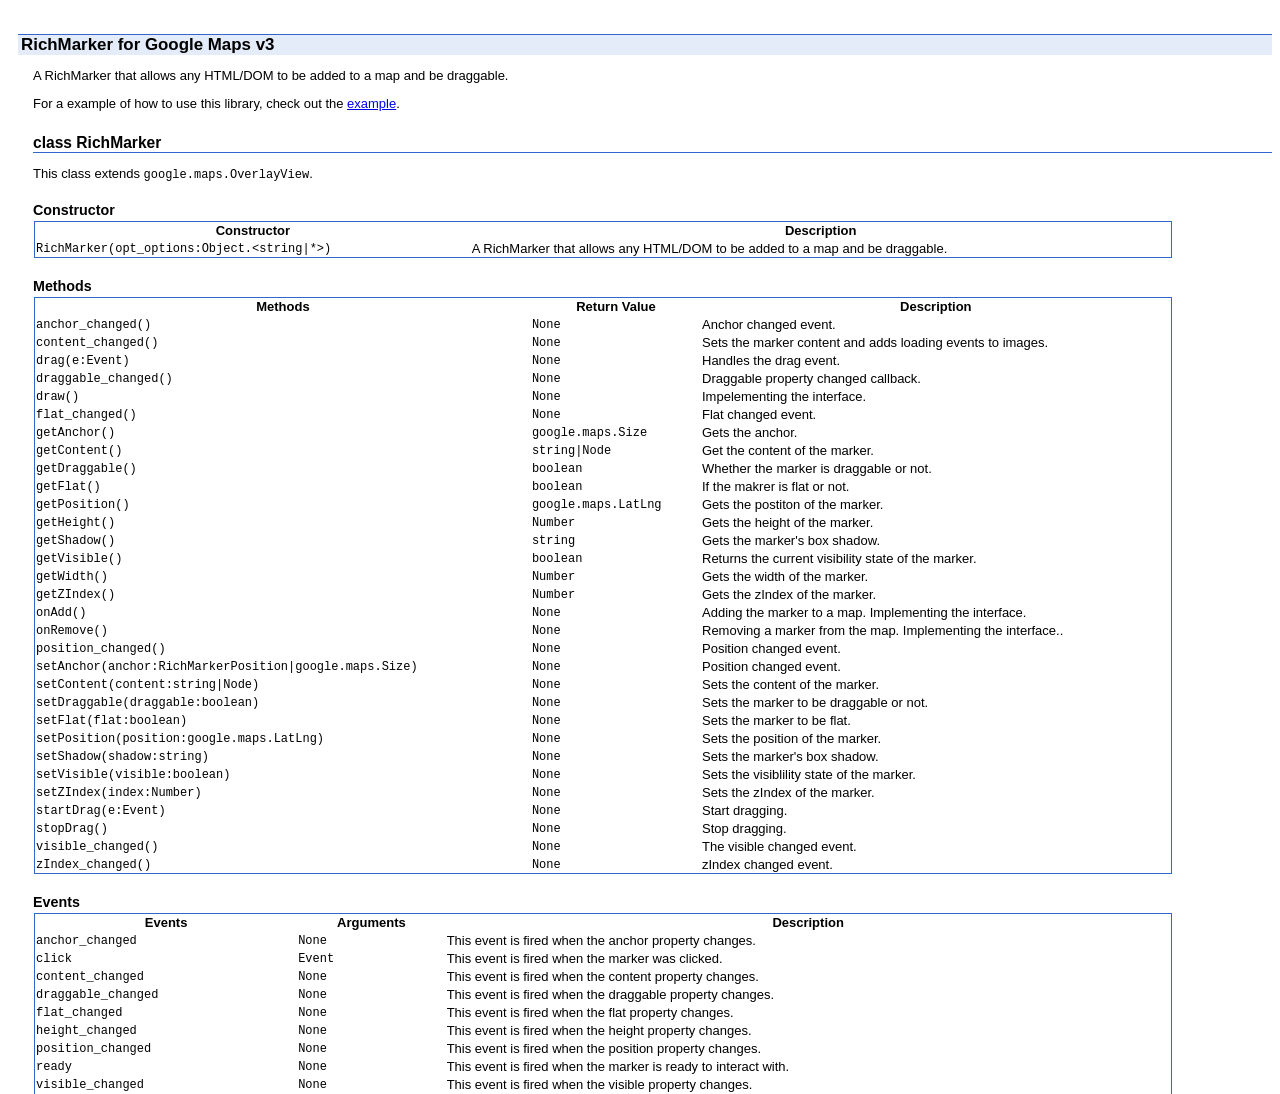
<file: bower_components/js-rich-marker/reference.html>
<!doctype html>
<html>
  <head>
    <meta charset="utf-8">
    <title>RichMarker for Google Maps v3 Reference</title>
    <style>
      body {
        font-family: arial, sans-serif;
        background-color: #fff;
        font-size: small;
        margin: 24px 8px 8px;
        color: #000;
      }
      h1, h2, h3, h4, h5 {
        font-weight: bold;
        margin-bottom: 0;
      }
      h2, h3, h4, h5 {
        margin-left: 25px;
      }
      h1 {
        font-size: 130%;
        margin: 2em 0 0 10px; 
        padding: 0 3px 0 3px;
        border-top: 1px solid;
        background-color: #e5ecf9;
        border-color: #3366CC;
      }
      h2 {
        font-size: 120%;
        margin-top: 1.5em;
        border-bottom: 1px solid;
        border-color: #3366CC;
      }
      h3 {
        font-size: 110%; 
        margin-top: 0.7em;
        position: relative;
        left: 0;
        top: 0.7em;
        z-index: 5; /*to avoid falling behind other elements due to lowered position*/
      }
      h4 {
        margin-top: .5em;
        font-size: 100%;
        font-weight: bold;
        position: relative;
        left: 0;
        top: 0.8em;
        z-index: 5; /*to avoid falling behind other elements due to lowered position*/
      }
      h5 {
        margin-top: 0.4em;
        font-size: 100%;
        font-weight: 100;
        font-style: italic;
        text-decoration: underline;
        position: relative;
        left: 0;
        top: 0.8em;
        z-index: 5; /*to avoid falling behind other elements due to lowered position*/
      }
      p {
        margin: 1em 0 0 25px;
        padding: 0;
      }
      table {
        border: 1px solid;
        border-color: #3366CC;
        border-spacing:0;
        margin: 1em 0 0 26px;
        border-collapse: collapse;
        clear: right;
      }
      pre {
        margin-left: 2em;
      }
      ol, ul {
        margin-left: 2em;
      }
    </style>

    <script>
      var _gaq = _gaq || [];
      _gaq.push(['_setAccount', 'UA-12846745-20']);
      _gaq.push(['_trackPageview']);

      (function() {
        var ga = document.createElement('script'); ga.type = 'text/javascript'; ga.async = true;
        ga.src = ('https:' === document.location.protocol ? 'https://ssl' : 'http://www') + '.google-analytics.com/ga.js';
        var s = document.getElementsByTagName('script')[0]; s.parentNode.insertBefore(ga, s);
      })();
    </script>
  </head>
  <body>
    <h1>RichMarker for Google Maps v3</h1>
    <p>A RichMarker that allows any HTML/DOM to be added to a map and be draggable.</p>
    <p>For a example of how to use this library, check out the <a
      href="examples/richmarker.html">example</a>.</p>
      <h2><a name="RichMarker"></a>class RichMarker</h2>
      <p>This class extends <code>google.maps.OverlayView</code>.</p>
        <h3>Constructor</h3>
        <table summary="class RichMarker - Constructor" width="90%">

          <tbody>
            <tr>
              <th>Constructor</th>
              <th>Description</th>
            </tr>
              <tr class="odd">
                <td><code>RichMarker(<span class="type">opt_options:Object.&lt;string|*&gt;</span>)</code></td>
                <td>A RichMarker that allows any HTML/DOM to be added to a map and be draggable.</td>
              </tr>
          </tbody>
        </table>

        <h3>Methods</h3>
        <table summary="class RichMarker - Methods" width="90%">
          <thead>
            <tr>
              <th>Methods</th>
              <th>Return&nbsp;Value</th>
              <th>Description</th>
            </tr>
          </thead>
          <tbody>
            <tr>
              <td><code>anchor_changed()</code></td>
              <td><code>None</code></td>
              <td>Anchor changed event.</td>
            </tr>
            <tr>
              <td><code>content_changed()</code></td>
              <td><code>None</code></td>
              <td>Sets the marker content and adds loading events to images.</td>
            </tr>
            <tr>
              <td><code>drag(<span class="type">e:Event</span>)</code></td>
              <td><code>None</code></td>
              <td>Handles the drag event.</td>
            </tr>
            <tr>
              <td><code>draggable_changed()</code></td>
              <td><code>None</code></td>
              <td>Draggable property changed callback.</td>
            </tr>
            <tr>
              <td><code>draw()</code></td>
              <td><code>None</code></td>
              <td>Impelementing the interface. </td>
            </tr>
            <tr>
              <td><code>flat_changed()</code></td>
              <td><code>None</code></td>
              <td>Flat changed event. </td>
            </tr>
            <tr>
              <td><code>getAnchor()</code></td>
              <td><code>google.maps.Size</code></td>
              <td>Gets the anchor.</td>
            </tr>
            <tr>
              <td><code>getContent()</code></td>
              <td><code>string|Node</code></td>
              <td>Get the content of the marker.</td>
            </tr>
            <tr>
              <td><code>getDraggable()</code></td>
              <td><code>boolean</code></td>
              <td> Whether the marker is draggable or not.</td>
            </tr>
             <tr>
              <td><code>getFlat()</code></td>
              <td><code>boolean</code></td>
              <td> If the makrer is flat or not.</td>
            </tr>
            <tr>
              <td><code>getPosition()</code></td>
              <td><code>google.maps.LatLng</code></td>
              <td>Gets the postiton of the marker.</td>
            </tr>
            <tr>
              <td><code>getHeight()</code></td>
              <td><code>Number</code></td>
              <td>Gets the height of the marker.</td>
            </tr>
            <tr>
              <td><code>getShadow()</code></td>
              <td><code>string</code></td>
              <td>Gets the marker's box shadow.</td>
            </tr>
            <tr>
              <td><code>getVisible()</code></td>
              <td><code>boolean</code></td>
              <td>Returns the current visibility state of the marker. </td>
            </tr>
            <tr>
              <td><code>getWidth()</code></td>
              <td><code>Number</code></td>
              <td>Gets the width of the marker.</td>
            </tr>
            <tr>
              <td><code>getZIndex()</code></td>
              <td><code>Number</code></td>
              <td>Gets the zIndex of the marker.</td>
            </tr>
            <tr>
              <td><code>onAdd()</code></td>
              <td><code>None</code></td>
              <td> Adding the marker to a map. Implementing the interface.</td>
            </tr>
            <tr>
              <td><code>onRemove()</code></td>
              <td><code>None</code></td>
              <td>Removing a marker from the map. Implementing the interface..</td>
            </tr>
            <tr>
              <td><code>position_changed()</code></td>
              <td><code>None</code></td>
              <td>Position changed event.</td>
            </tr>
            <tr>
              <td><code>setAnchor(<span class="type">anchor:RichMarkerPosition|google.maps.Size</span>)</code></td>
              <td><code>None</code></td>
              <td>Position changed event.</td>
            </tr>
            <tr>
              <td><code>setContent(<span class="type">content:string|Node</span>)</code></td>
              <td><code>None</code></td>
              <td> Sets the content of the marker.</td>
            </tr>
            <tr>
              <td><code>setDraggable(<span class="type">draggable:boolean</span>)</code></td>
              <td><code>None</code></td>
              <td>Sets the marker to be draggable or not.</td>
            </tr>
            <tr>
              <td><code>setFlat(<span class="type">flat:boolean</span>)</code></td>
              <td><code>None</code></td>
              <td>Sets the marker to be flat.</td>
            </tr>
            <tr>
              <td><code>setPosition(<span class="type">position:google.maps.LatLng</span>)</code></td>
              <td><code>None</code></td>
              <td>Sets the position of the marker.</td>
            </tr>
            <tr>
              <td><code>setShadow(<span class="type">shadow:string</span>)</code></td>
              <td><code>None</code></td>
              <td> Sets the marker's box shadow.</td>
            </tr>
            <tr>
              <td><code>setVisible(<span class="type">visible:boolean</span>)</code></td>
              <td><code>None</code></td>
              <td> Sets the visiblility state of the marker.</td>
            </tr>
           <tr>
              <td><code>setZIndex(<span class="type">index:Number</span>)</code></td>
              <td><code>None</code></td>
              <td>Sets the zIndex of the marker.</td>
             </tr>
             <tr>
              <td><code>startDrag(<span class="type">e:Event</span>)</code></td>
              <td><code>None</code></td>
              <td>Start dragging.</td>
            </tr>
            <tr>
              <td><code>stopDrag()</code></td>
              <td><code>None</code></td>
              <td>Stop dragging.</td>
            </tr>
             <tr>
              <td><code>visible_changed()</code></td>
              <td><code>None</code></td>
              <td> The visible changed event.</td>
            </tr>
            <tr>
              <td><code>zIndex_changed()</code></td>
              <td><code>None</code></td>
              <td>zIndex changed event.</td>
            </tr>
          </tbody>
        </table>

        <h3>Events</h3>
        <table summary="class RichMarker - Events" width="90%">
          <thead>
            <tr>
              <th>Events</th>
              <th>Arguments</th>
              <th>Description</th>
            </tr>
          </thead>
          <tbody>
            <tr>
              <td><code>anchor_changed</code></td>
              <td><code>None</code></td>
              <td>This event is fired when the anchor property changes.</td>
            </tr>
            <tr>
              <td><code>click</code></td>
              <td><code>Event</code></td>
              <td>This event is fired when the marker was clicked.</td>
            </tr>
            <tr>
              <td><code>content_changed</code></td>
              <td><code>None</code></td>
              <td>This event is fired when the content property changes.</td>
            </tr>
            <tr>
              <td><code>draggable_changed</code></td>
              <td><code>None</code></td>
              <td>This event is fired when the draggable property changes.</td>
            </tr>
            <tr>
              <td><code>flat_changed</code></td>
              <td><code>None</code></td>
              <td>This event is fired when the flat property changes.</td>
            </tr>
            <tr>
              <td><code>height_changed</code></td>
              <td><code>None</code></td>
              <td>This event is fired when the height property changes.</td>
            </tr>
            <tr>
              <td><code>position_changed</code></td>
              <td><code>None</code></td>
              <td>This event is fired when the position property changes.</td>
            </tr>
            <tr>
              <td><code>ready</code></td>
              <td><code>None</code></td>
              <td>This event is fired when the marker is ready to interact with.</td>
            </tr>
             <tr>
              <td><code>visible_changed</code></td>
              <td><code>None</code></td>
              <td>This event is fired when the visible property changes.</td>
            </tr>
            <tr>
              <td><code>width_changed</code></td>
              <td><code>None</code></td>
              <td>This event is fired when the width property changes.</td>
            </tr>
            <tr>
              <td><code>zIndex_changed</code></td>
              <td><code>None</code></td>
              <td>This event is fired when the zIndex property changes.</td>
            </tr>
          </tbody>
        </table>
  </body>
</html>
</file>
